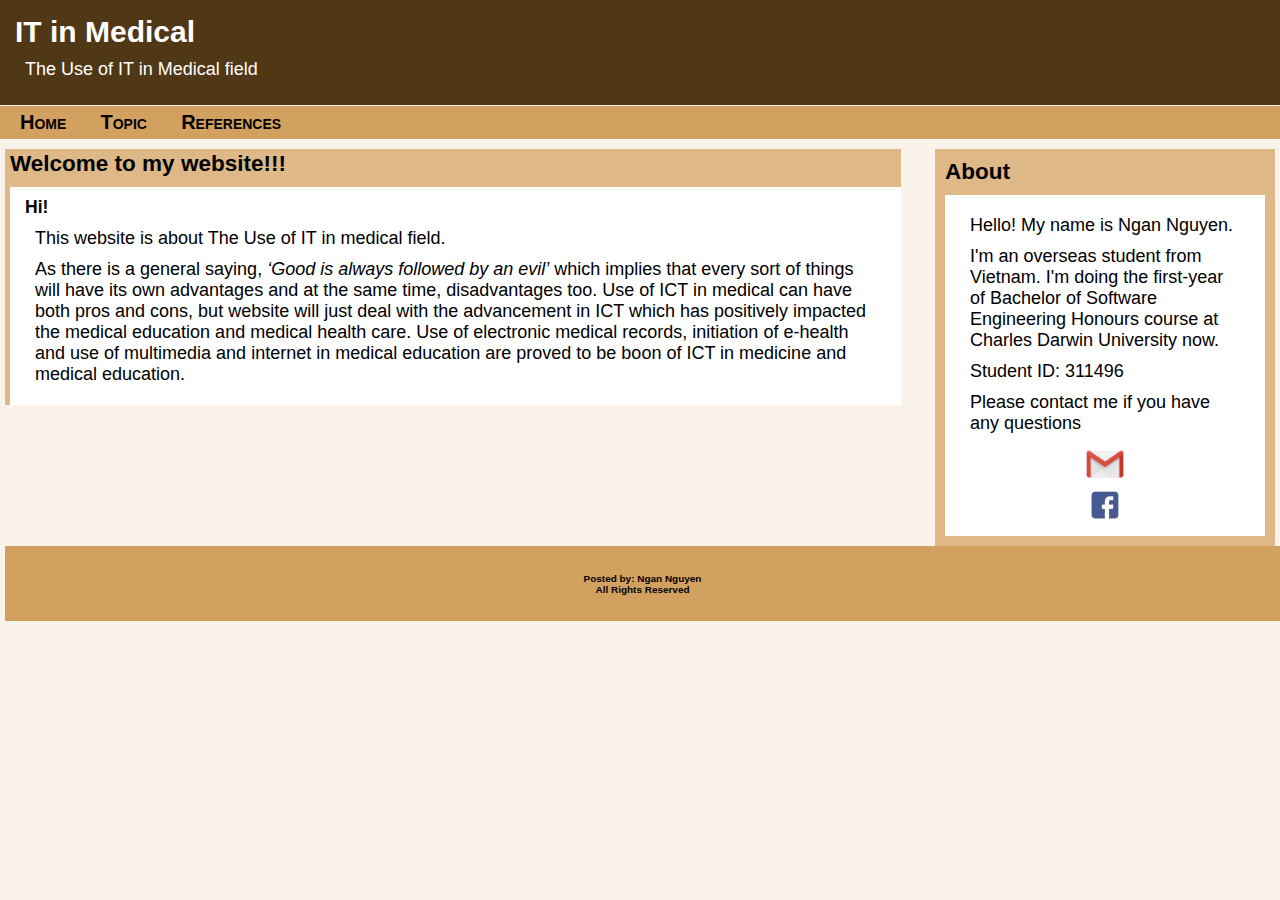
<file: index.html>
<!DOCTYPE html>
<html lang="en">
<head>
<meta charset="UTF-8">
<title>Use of IT in Medical</title>
<link rel="stylesheet" type="text/css" href="styles.css">
<!--[if lt IE 9]>
<script>
document.createElement("article");
document.createElement("aside");
document.createElement("footer");
document.createElement("header");
document.createElement("main");
document.createElement("nav");
document.createElement("section");
</script>
<![endif]-->
</head>

<header class="banner">
<h1>IT in Medical</h1>
<p>The Use of IT in Medical field</p>
</header>

<nav>
<ul>
<li><a href="index.html">Home</a></li>
<li><a href="topic.html">Topic</a></li>
<li><a href="references.html">References</a></li>
</ul>
</nav>

<body>
<main>
<section>
<h2>Welcome to my website!!!</h2>
<article>
<h3>Hi!</h3>
<p>This website is about The Use of IT in medical field.</p>
<p>As there is a general saying, <i>‘Good is always followed by an evil’</i> which implies that every sort of things will have its own advantages and at the same time, disadvantages too. Use of ICT in medical can have both pros and cons, but website will just deal with the advancement in ICT which has positively impacted the medical education and medical health care. Use of electronic medical records, initiation of e-health and use of multimedia and internet in medical education are proved to be boon of ICT in medicine and medical education.</p>
</article>
</main>
</body>


<aside>
<h2> About </h2>
<article class="center">
<p>Hello! My name is Ngan Nguyen.</p>
<p>I'm an overseas student from Vietnam. I'm doing the first-year of Bachelor of Software Engineering Honours course at Charles Darwin University now.</p>
<p>Student ID: 311496</p>
<p>Please contact me if you have any questions</p>
<a href="mailto:hngan2907@gmail.com">
<img id="Email" src="gmaillogo.png" class="center" style="width:40px;height:40px;border:0;"></a>

<a href="https://www.facebook.com/hngan2907">
<img id="Facebook" src="fblogo.png" class="center" style="width:42px;height:42px;border:0;"></a>
</article>
</aside>

<footer>
<h5>Posted by: Ngan Nguyen</br>
All Rights Reserved</h5>
</footer>
</file>
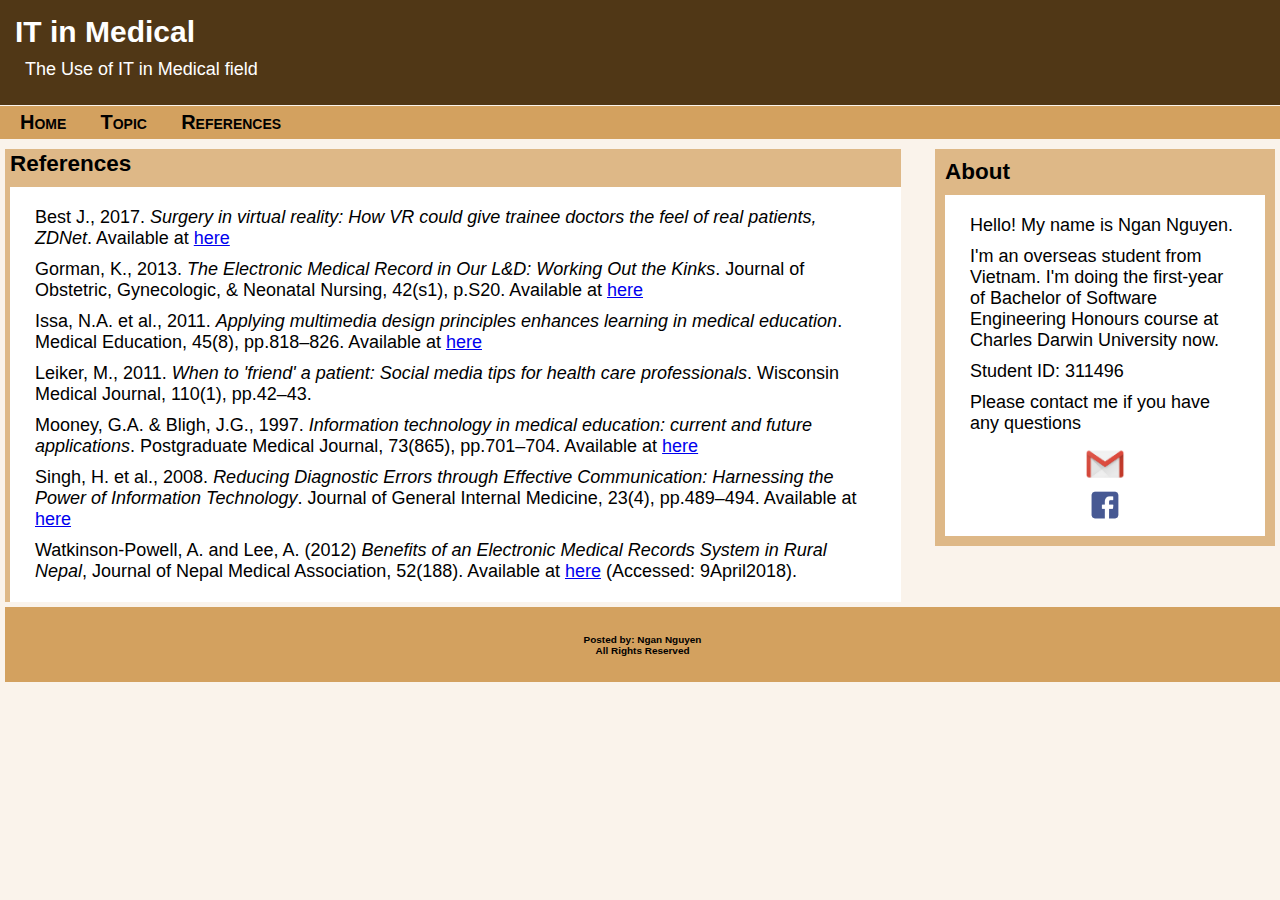
<file: references.html>
<!DOCTYPE html>
<html lang="en">
<head>
<meta charset="UTF-8">
<title>Use of IT in Medical</title>
<link rel="stylesheet" type="text/css" href="styles.css">
<!--[if lt IE 9]>
<script>
document.createElement("article");
document.createElement("aside");
document.createElement("footer");
document.createElement("header");
document.createElement("main");
document.createElement("nav");
document.createElement("section");
</script>
<![endif]-->
</head>

<header class="banner">
<h1>IT in Medical</h1>
<p>The Use of IT in Medical field</p>
</header>

<nav>
<ul>
<li><a href="index.html">Home</a></li>
<li><a href="topic.html">Topic</a></li>
<li><a href="references.html">References</a></li>
</ul>
</nav>

<body>
<main>
<section>
<h2>References</h2>
<article>
<p>
<a name="bestj">
Best J., 2017. <i>Surgery in virtual reality: How VR could give trainee doctors the feel of real patients, ZDNet</i>. Available at <a href="https://www.zdnet.com/article/how-vr-could-give-trainee-doctors-the-feel-of-real-surgery/" target="_blank">here</a>
</a>
</p>
<p>
<a name="gorman">
Gorman, K., 2013. <i>The Electronic Medical Record in Our L&D: Working Out the Kinks</i>. Journal of Obstetric, Gynecologic, & Neonatal Nursing, 42(s1), p.S20. Available at <a href="https://onlinelibrary-wiley-com.ezproxy.cdu.edu.au/doi/full/10.1111/1552-6909.12075" target="_blank">here</a>
</a>
</p>
<p>
<a name="issa">
Issa, N.A. et al., 2011. <i>Applying multimedia design principles enhances learning in medical education</i>. Medical Education, 45(8), pp.818–826. Available at <a href="http://web.b.ebscohost.com.ezproxy.cdu.edu.au/ehost/detail/detail?vid=1&sid=979bc749-0095-454d-a4ff-8ad3f1c3361e%40sessionmgr103&bdata=JkF1dGhUeXBlPWlwLHVpZCZzaXRlPWVob3N0LWxpdmU%3d#AN=62837086&db=aph"target="_blank">here</a>
</a>
</p>
<p>
<a name="leiker">
Leiker, M., 2011. <i>When to 'friend' a patient: Social media tips for health care professionals</i>. Wisconsin Medical Journal, 110(1), pp.42–43.
</a>
</p>
<p>
<a name="mooney">
Mooney, G.A. & Bligh, J.G., 1997. <i>Information technology in medical education: current and future applications</i>. Postgraduate Medical Journal, 73(865), pp.701–704. Available at <a href="http://pmj.bmj.com/content/postgradmedj/73/865/701.full.pdf"target="_blank">here</a>
</a>
</p>
<p>
<a name="singh">
Singh, H. et al., 2008. <i>Reducing Diagnostic Errors through Effective Communication: Harnessing the Power of Information Technology</i>. Journal of General Internal Medicine, 23(4), pp.489–494. Available at <a href="https://link-springer-com.ezproxy.cdu.edu.au/article/10.1007/s11606-007-0393-z"target="_blank">here</a></p>
</a>
<p>
<a name="watkinson">
Watkinson-Powell, A. and Lee, A. (2012) <i>Benefits of an Electronic Medical Records System in Rural Nepal</i>, Journal of Nepal Medical Association, 52(188). Available at <a href="http://jnma.com.np/jnma/index.php/jnma/article/view/379"target="_blank">here</a> (Accessed: 9April2018).
</a>
</p>

</article>
</section>
</main>
</body>



<aside>
<h2> About </h2>
<article class="center">
<p>Hello! My name is Ngan Nguyen.</p>
<p>I'm an overseas student from Vietnam. I'm doing the first-year of Bachelor of Software Engineering Honours course at Charles Darwin University now.</p>
<p>Student ID: 311496</p>
<p>Please contact me if you have any questions</p>
<a href="mailto:hngan2907@gmail.com">
<img id="Email" src="gmaillogo.png" class="center" style="width:40px;height:40px;border:0;"></a>

<a href="https://www.facebook.com/hngan2907">
<img id="Facebook" src="fblogo.png" class="center" style="width:42px;height:42px;border:0;"></a>
</article>
</aside>

<footer>
<h5>Posted by: Ngan Nguyen</br>
All Rights Reserved</h5>
</footer>
</file>
<file: styles.css>
@charset "UTF-8";
article, aside, footer, header, main, nav, section, figcaption {
display: block;
}

html, body, h1, h2, h3, ul, li ,a, p,
article, aside, footer, header, main, nav, section {
	padding: 0;
	margin: 0;
}

.banner {
	background-color: #503716;
	margin-left: 0px;
	margin-right: 0px;
	color: white;
	padding: 15px 15px;
	font-family: Helvetica;
	text-decoration: none;
}

	
p {
	
font-size: 18px;
margin: 10px;
padding: 0;
}

}
h3 {
	font-size: 22px;
}
.center {
    display: block;
    margin-left: auto;
    margin-right: auto;
  
}
.picleft {
	float: left;
}
#note {
	font-size: 12px;
	text-align: center;
}
.video {
	margin-left: auto;
    margin-right: auto;
}
body {

	margin-left: auto;
	margin-right: auto;
	background-color: #faf3eb;
	font-family: Helvetica, Arial, sans-serif;
	font-size: 15px
}

nav {
	background-color:  #d3a15f;
	padding: 5px;
	margin-top: 1px;  
}
ul {
    position: -webkit-sticky; /* Safari */
    position: sticky;
    top: 0;
}

li a {
	color: black;
	text-decoration: none;
}

li {
	display: inline;
	margin-left: 15px;
	margin-right: 15px;
	font-size: 20px;
	font-variant: small-caps;
	font-weight: bold;

}



section {
	background-color:   #DEB887;
	margin-top: 10px;
	padding-left: 5px;
	padding-top: 2px;
	
}
article {
	background-color: white;
	margin-top: 10px;
	padding: 10px 15px;
}

main {
	width: 70%;
	float: left;
	margin-bottom: 5px;
	margin-left: 5px;
}

aside {
	background-color:   #DEB887;
	width: 25%;
	float: right;
	padding: 10px;
	margin-top: 10px;
	margin-right: 5px;
}
.input[type=text] {
    padding: 10px;
    border-style: groove;
    margin-top: 8px;
    font-size: 50px;
}

	

input[type=text] {
    float: right;
	border-style: groove;
    padding: 5px;
    
}

	
footer {
	background-color: #d3a15f;
	margin-bottom: 5px;
	margin-left: 5px;
	clear: both;
	text-align: center;
	margin-top: 35px;
	font-size: 12px;
	padding: 10px;
	
}
</file>
